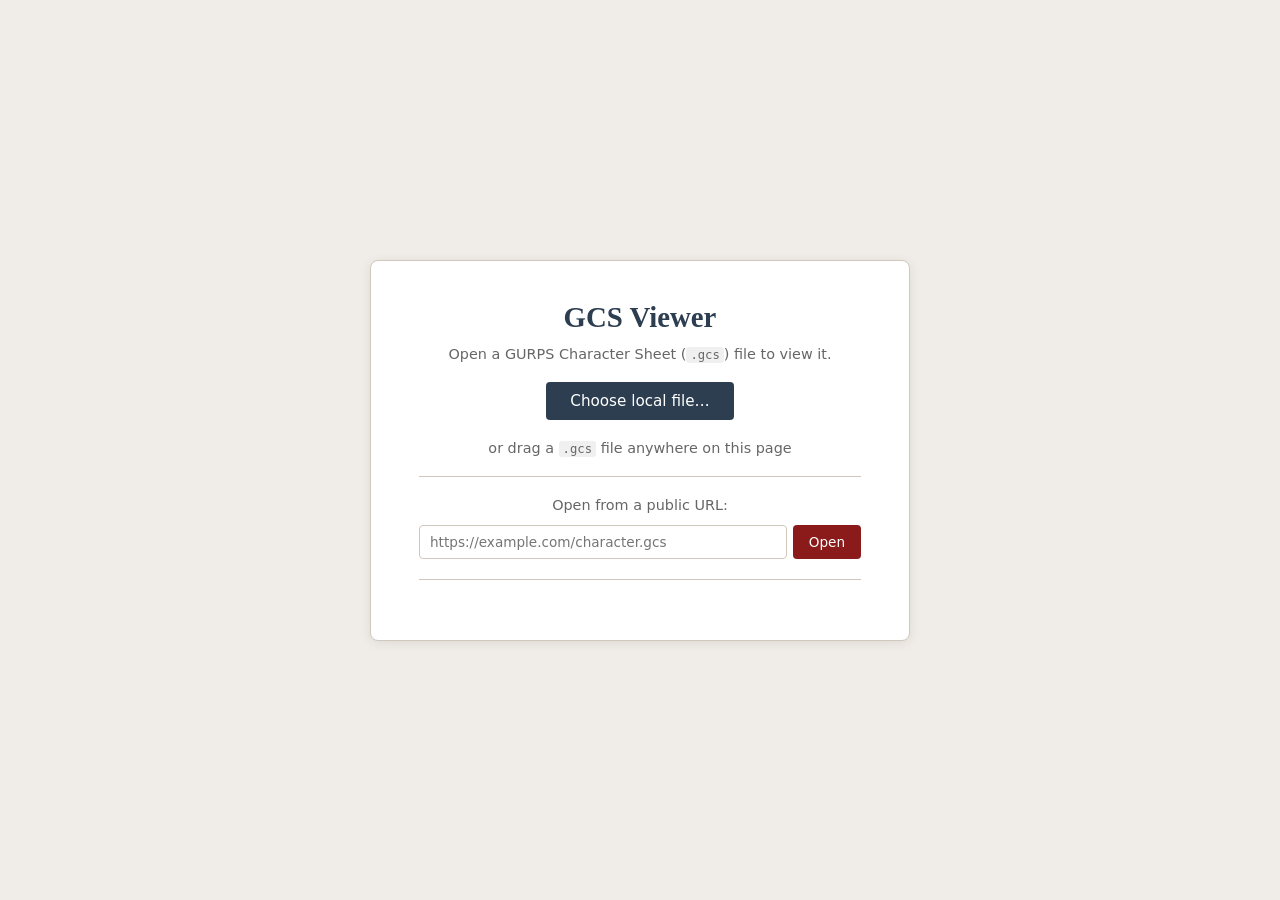
<file: index.html>
<!DOCTYPE html>
<html lang="en">
<head>
  <meta charset="UTF-8">
  <meta name="viewport" content="width=device-width, initial-scale=1.0">
  <title>GCS Character Sheet Viewer</title>
  <link rel="stylesheet" href="css/sheet.css">
  <!-- Google Identity Services — required for Drive sign-in -->
  <script src="https://accounts.google.com/gsi/client" async defer></script>
</head>
<body class="state-landing">

  <!-- ── Landing ─────────────────────────────────────────────────────────── -->
  <div id="landing">
    <div class="landing-box">
      <h1>GCS Viewer</h1>
      <p>Open a GURPS Character Sheet (<code>.gcs</code>) file to view it.</p>

      <label class="file-btn">
        Choose local file&hellip;
        <input type="file" id="file-input" accept=".gcs">
      </label>

      <p>or drag a <code>.gcs</code> file anywhere on this page</p>

      <hr>

      <p>Open from a public URL:</p>
      <form class="drive-form" id="url-form">
        <input
          type="url"
          id="url-input"
          placeholder="https://example.com/character.gcs"
          autocomplete="off"
          spellcheck="false"
        >
        <button type="submit">Open</button>
      </form>

      <hr>

    <!--   <p>Open from Google Drive:</p> -->
    <!--   <form class="drive-form" id="drive-form"> -->
    <!--     <input -->
    <!--       type="text" -->
    <!--       id="drive-id-input" -->
    <!--       placeholder="File ID or share URL" -->
    <!--       autocomplete="off" -->
    <!--       spellcheck="false" -->
    <!--     > -->
    <!--     <button type="submit">Open</button> -->
    <!--   </form> -->
    <!--   <p> -->
    <!--     Or add <code>?id=&lt;file-id&gt;</code> to this page&rsquo;s URL.<br> -->
    <!--     The file ID is the long string after <code>/d/</code> in a Drive share link. -->
    <!--   </p> -->
    </div>
  </div>

  <!-- ── Loading spinner ─────────────────────────────────────────────────── -->
  <div id="loading">
    <div class="spinner">Loading&hellip;</div>
  </div>

  <!-- ── Error display ───────────────────────────────────────────────────── -->
  <div id="error-msg">
    <div class="error-box">
      <h2>Could not load character sheet</h2>
      <p id="error-text"></p>
    </div>
  </div>

  <!-- ── Character sheet output ──────────────────────────────────────────── -->
  <div id="sheet"></div>

  <script src="js/config.js"></script>
  <script src="js/parser.js"></script>
  <script src="js/renderer.js"></script>
  <script src="js/drive.js"></script>
  <script src="js/app.js"></script>
</body>
</html>
</file>
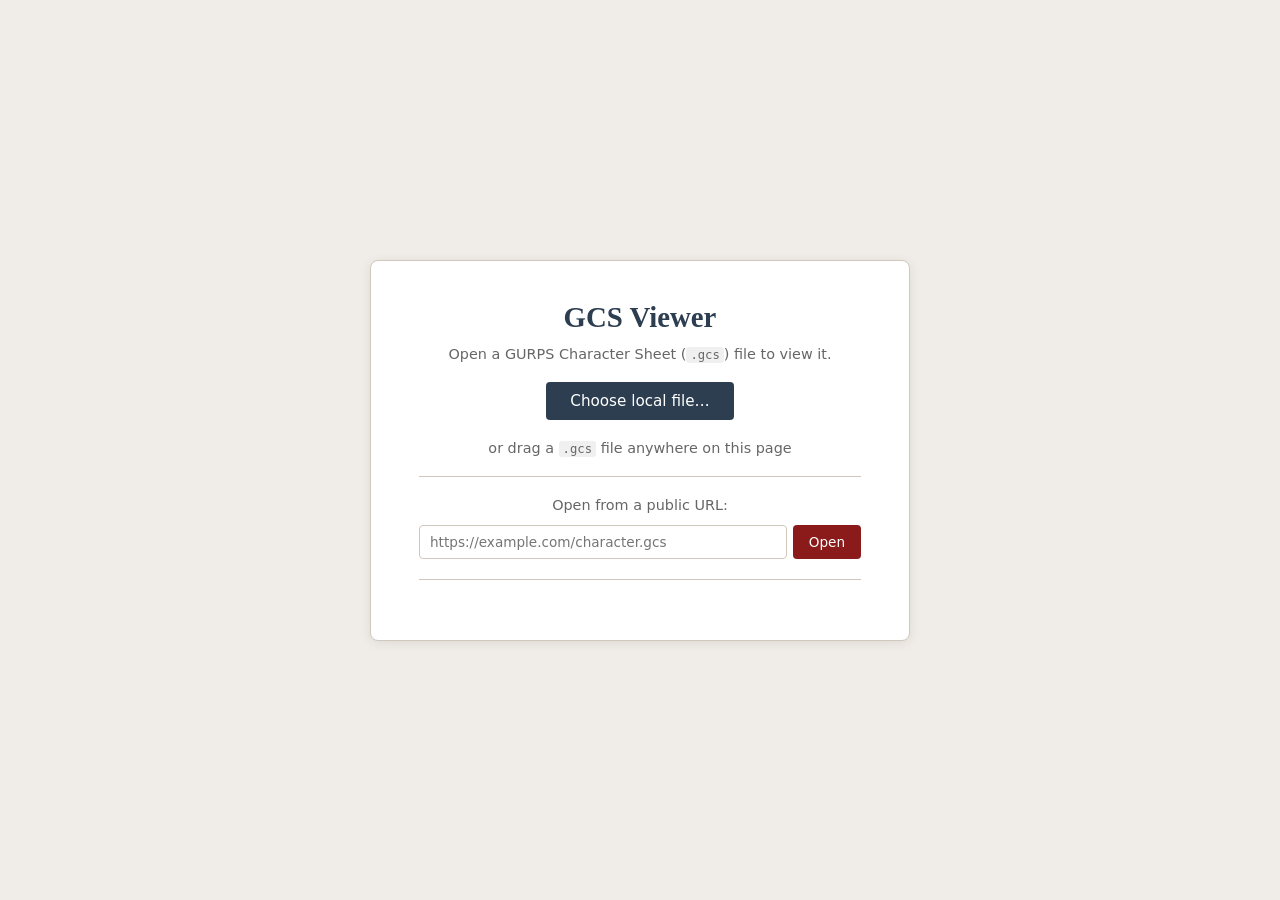
<file: public/index.html>
<!DOCTYPE html>
<html lang="en">
<head>
  <meta charset="UTF-8">
  <meta name="viewport" content="width=device-width, initial-scale=1.0">
  <title>GCS Character Sheet Viewer</title>
  <link rel="stylesheet" href="css/sheet.css">
  <!-- Google Identity Services — required for Drive sign-in -->
  <script src="https://accounts.google.com/gsi/client" async defer></script>
</head>
<body>
<script>
  (function () {
    var p = new URLSearchParams(location.search);
    document.body.className =
      (p.get('url') || p.get('id') || p.get('state'))
        ? 'state-loading'
        : 'state-landing';
  }());
</script>

  <!-- ── Landing ─────────────────────────────────────────────────────────── -->
  <div id="landing">
    <div class="landing-box">
      <h1>GCS Viewer</h1>
      <p>Open a GURPS Character Sheet (<code>.gcs</code>) file to view it.</p>

      <label class="file-btn">
        Choose local file&hellip;
        <input type="file" id="file-input" accept=".gcs">
      </label>

      <p>or drag a <code>.gcs</code> file anywhere on this page</p>

      <hr>

      <p>Open from a public URL:</p>
      <form class="drive-form" id="url-form">
        <input
          type="url"
          id="url-input"
          placeholder="https://example.com/character.gcs"
          autocomplete="off"
          spellcheck="false"
        >
        <button type="submit">Open</button>
      </form>

      <hr>

    <!--   <p>Open from Google Drive:</p> -->
    <!--   <form class="drive-form" id="drive-form"> -->
    <!--     <input -->
    <!--       type="text" -->
    <!--       id="drive-id-input" -->
    <!--       placeholder="File ID or share URL" -->
    <!--       autocomplete="off" -->
    <!--       spellcheck="false" -->
    <!--     > -->
    <!--     <button type="submit">Open</button> -->
    <!--   </form> -->
    <!--   <p> -->
    <!--     Or add <code>?id=&lt;file-id&gt;</code> to this page&rsquo;s URL.<br> -->
    <!--     The file ID is the long string after <code>/d/</code> in a Drive share link. -->
    <!--   </p> -->
    </div>
  </div>

  <!-- ── Loading spinner ─────────────────────────────────────────────────── -->
  <div id="loading">
    <div class="spinner">Loading&hellip;</div>
  </div>

  <!-- ── Error display ───────────────────────────────────────────────────── -->
  <div id="error-msg">
    <div class="error-box">
      <h2>Could not load character sheet</h2>
      <p id="error-text"></p>
    </div>
  </div>

  <!-- ── Character sheet output ──────────────────────────────────────────── -->
  <div id="sheet"></div>

  <script src="js/config.js"></script>
  <script src="js/parser.js"></script>
  <script src="js/renderer.js"></script>
  <script src="js/drive.js"></script>
  <script src="js/app.js"></script>
</body>
</html>
</file>
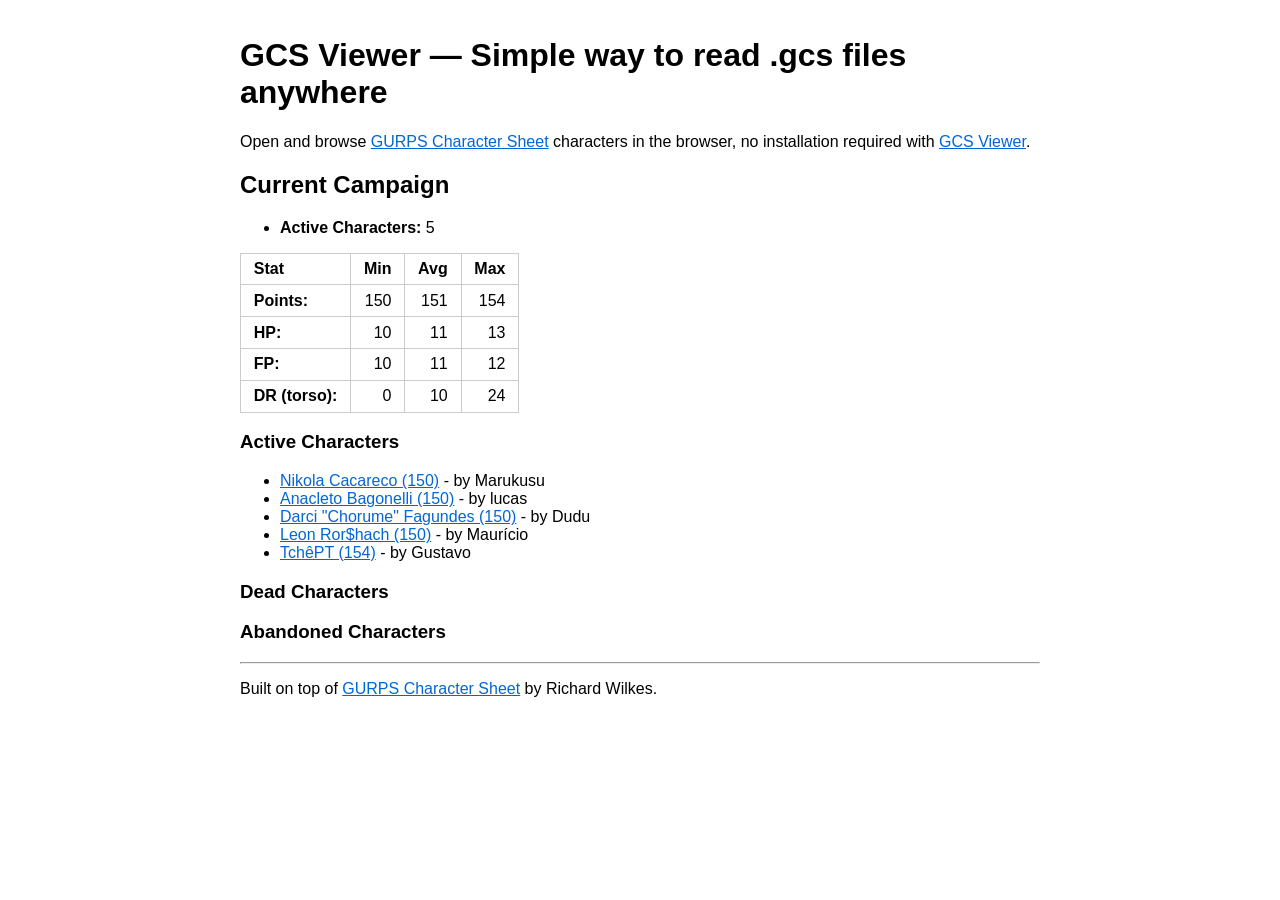
<file: public/readme.html>
<!DOCTYPE html>
<html>
<head>
<meta charset="utf-8">
<meta name="viewport" content="width=device-width, initial-scale=1">
<title>README</title>
<style>body{font-family:sans-serif;max-width:800px;margin:auto;padding:1rem}table{border-collapse:collapse;margin:1rem 0}th,td{border:1px solid #ccc;padding:.4rem .8rem}a{color:#0366d6}</style>
</head>
<body>
<h1>GCS Viewer — Simple way to read .gcs files anywhere</h1>
<p>Open and browse <a href="https://gurpscharactersheet.com">GURPS Character Sheet</a> characters in the browser, no installation required with <a href="https://gcs-viewer.netlify.app">GCS Viewer</a>.</p>
<h2>Current Campaign</h2>
<ul>
<li><strong>Active Characters:</strong> 5</li>
</ul>
<table>
<thead><tr>
<th style="text-align:left">Stat</th>
<th style="text-align:right">Min</th>
<th style="text-align:right">Avg</th>
<th style="text-align:right">Max</th>
</tr></thead>
<tbody>
<tr>
<td style="text-align:left"><strong>Points:</strong></td>
<td style="text-align:right">150</td>
<td style="text-align:right">151</td>
<td style="text-align:right">154</td>
</tr>
<tr>
<td style="text-align:left"><strong>HP:</strong></td>
<td style="text-align:right">10</td>
<td style="text-align:right">11</td>
<td style="text-align:right">13</td>
</tr>
<tr>
<td style="text-align:left"><strong>FP:</strong></td>
<td style="text-align:right">10</td>
<td style="text-align:right">11</td>
<td style="text-align:right">12</td>
</tr>
<tr>
<td style="text-align:left"><strong>DR (torso):</strong></td>
<td style="text-align:right">0</td>
<td style="text-align:right">10</td>
<td style="text-align:right">24</td>
</tr>
</tbody></table>
<h3>Active Characters</h3>
<ul>
<li><a href="https://gcs-viewer.netlify.app/?url=./assets/characters/Nikola Cacareco.gcs">Nikola Cacareco (150)</a> - by Marukusu</li>
<li><a href="https://gcs-viewer.netlify.app/?url=./assets/characters/anacleto-bagonelli.gcs">Anacleto Bagonelli (150)</a> - by lucas</li>
<li><a href="https://gcs-viewer.netlify.app/?url=./assets/characters/darci-chorume-fagundes.gcs">Darci &quot;Chorume&quot; Fagundes (150)</a> - by Dudu</li>
<li><a href="https://gcs-viewer.netlify.app/?url=./assets/characters/leon-cyber.gcs">Leon Ror$hach (150)</a> - by Maurício</li>
<li><a href="https://gcs-viewer.netlify.app/?url=./assets/characters/tche-pt.gcs">TchêPT (154)</a> - by Gustavo</li>
</ul>
<h3>Dead Characters</h3>
<h3>Abandoned Characters</h3>
<hr>
<p>Built on top of <a href="https://github.com/richardwilkes/gcs">GURPS Character Sheet</a> by Richard Wilkes.</p>
</body>
</html>
</file>
<file: css/sheet.css>
/* ── Reset & base ─────────────────────────────────────────────────────────── */
*, *::before, *::after { box-sizing: border-box; margin: 0; padding: 0; }

:root {
  --primary:    #2c3e50;
  --accent:     #8b1a1a;
  --bg:         #f0ede8;
  --card-bg:    #ffffff;
  --border:     #d0c8bc;
  --muted:      #666;
  --disabled:   #aaa;
  --pool-cur:   #1a5276;
  --neg:        #c0392b;
  --font-serif: Georgia, 'Times New Roman', serif;
  --font-sans:  system-ui, -apple-system, sans-serif;
}

body {
  font-family: var(--font-serif);
  background: var(--bg);
  color: #222;
  min-height: 100vh;
}

/* ── Panel visibility — only one panel shown per body state ──────────────── */
#landing, #loading, #error-msg, #sheet { display: none; }

body.state-landing #landing  { display: flex; }
body.state-loading #loading  { display: flex; }
body.state-error   #error-msg { display: flex; }
body.state-sheet   #sheet    { display: block; }

/* ── Landing page ─────────────────────────────────────────────────────────── */
#landing {
  align-items: center;
  justify-content: center;
  min-height: 100vh;
  padding: 24px;
}

.landing-box {
  background: var(--card-bg);
  border: 1px solid var(--border);
  border-radius: 8px;
  padding: 40px 48px;
  max-width: 540px;
  width: 100%;
  text-align: center;
  box-shadow: 0 2px 12px rgba(0,0,0,0.08);
}

.landing-box h1 {
  font-size: 1.8rem;
  color: var(--primary);
  margin-bottom: 8px;
}

.landing-box p {
  color: var(--muted);
  margin: 12px 0;
  font-family: var(--font-sans);
  font-size: 0.9rem;
}

.landing-box hr { border: none; border-top: 1px solid var(--border); margin: 20px 0; }

.file-btn {
  display: inline-block;
  cursor: pointer;
  background: var(--primary);
  color: #fff;
  padding: 10px 24px;
  border-radius: 4px;
  font-family: var(--font-sans);
  font-size: 0.95rem;
  margin: 8px 0;
  transition: background 0.15s;
}
.file-btn:hover { background: #3d5166; }
.file-btn input { display: none; }

.drive-form {
  display: flex;
  gap: 6px;
  margin-top: 8px;
}
.drive-form input {
  flex: 1;
  padding: 8px 10px;
  border: 1px solid var(--border);
  border-radius: 4px;
  font-family: var(--font-sans);
  font-size: 0.85rem;
}
.drive-form button {
  padding: 8px 16px;
  background: var(--accent);
  color: #fff;
  border: none;
  border-radius: 4px;
  cursor: pointer;
  font-family: var(--font-sans);
  font-size: 0.85rem;
}
.drive-form button:hover { background: #a02020; }

code {
  background: #f0f0f0;
  padding: 1px 4px;
  border-radius: 3px;
  font-size: 0.85em;
}

/* ── Loading / error ─────────────────────────────────────────────────────── */
#loading {
  align-items: center;
  justify-content: center;
  min-height: 100vh;
}

.spinner {
  font-family: var(--font-sans);
  color: var(--muted);
  font-size: 1.1rem;
}

#error-msg {
  align-items: center;
  justify-content: center;
  min-height: 100vh;
  padding: 24px;
}

.error-box {
  background: #fff5f5;
  border: 1px solid #f5c6c6;
  border-radius: 8px;
  padding: 32px 40px;
  max-width: 540px;
  text-align: center;
}
.error-box h2 { color: var(--neg); margin-bottom: 12px; }
.error-box p  { font-family: var(--font-sans); color: #555; }

/* ── Drag overlay ────────────────────────────────────────────────────────── */
body.drag-over::after {
  content: 'Drop .gcs file to open';
  position: fixed; inset: 0;
  background: rgba(44, 62, 80, 0.85);
  color: #fff;
  display: flex;
  align-items: center;
  justify-content: center;
  font-size: 2rem;
  font-family: var(--font-sans);
  z-index: 1000;
  pointer-events: none;
}

/* ── Sheet wrapper ───────────────────────────────────────────────────────── */
#sheet {
  max-width: 960px;
  margin: 0 auto;
  padding: 16px;
}

/* ── Header ──────────────────────────────────────────────────────────────── */
.sheet-header {
  display: grid;
  grid-template-columns: auto 1fr auto;
  gap: 16px;
  background: var(--primary);
  color: #fff;
  padding: 16px;
  border-radius: 6px;
  margin-bottom: 12px;
  align-items: start;
}

.portrait {
  width: 100px;
  height: 120px;
  object-fit: cover;
  border: 2px solid rgba(255,255,255,0.3);
  border-radius: 4px;
}

.portrait-placeholder {
  width: 100px;
  height: 120px;
  background: rgba(255,255,255,0.1);
  border-radius: 4px;
}

.char-name {
  font-size: 1.6rem;
  font-weight: bold;
  margin-bottom: 8px;
}

.sm {
  font-size: 1rem;
  color: rgba(255,255,255,0.7);
  font-weight: normal;
}

.ident-grid {
  display: flex;
  flex-wrap: wrap;
  gap: 6px 16px;
}

.ident-field {
  font-size: 0.8rem;
  display: flex;
  gap: 4px;
}

.ident-label {
  color: rgba(255,255,255,0.6);
  font-family: var(--font-sans);
}

.ident-val { font-weight: 500; }

.header-points {
  text-align: right;
  white-space: nowrap;
}

.points-row {
  display: flex;
  gap: 6px;
  justify-content: flex-end;
  margin-bottom: 4px;
}

.pts-label {
  font-family: var(--font-sans);
  font-size: 0.8rem;
  color: rgba(255,255,255,0.6);
  align-self: center;
}

.pts-val {
  font-size: 1.4rem;
  font-weight: bold;
  line-height: 1;
}

.pts-negative { color: #ff8080; }

/* ── Attributes ──────────────────────────────────────────────────────────── */
.attributes-section {
  background: var(--card-bg);
  border: 1px solid var(--border);
  border-radius: 6px;
  padding: 12px;
  margin-bottom: 12px;
}

.attr-grid {
  display: flex;
  flex-wrap: wrap;
  gap: 8px;
}

.attr-box {
  border: 1px solid var(--border);
  border-radius: 4px;
  padding: 6px 12px;
  text-align: center;
  min-width: 64px;
  background: #fafaf8;
}

.attr-name {
  font-family: var(--font-sans);
  font-size: 0.7rem;
  color: var(--muted);
  text-transform: uppercase;
  letter-spacing: 0.05em;
  margin-bottom: 2px;
}

.attr-value {
  font-size: 1.3rem;
  font-weight: bold;
  color: var(--primary);
}

.pool-box { border-color: var(--pool-cur); }

.pool-values {
  display: flex;
  align-items: baseline;
  justify-content: center;
  gap: 2px;
}

.pool-current {
  font-size: 1.3rem;
  font-weight: bold;
  color: var(--pool-cur);
}

.pool-sep {
  font-size: 0.9rem;
  color: var(--muted);
}

.pool-max {
  font-size: 0.95rem;
  font-weight: bold;
  color: var(--primary);
}

/* ── Combat ──────────────────────────────────────────────────────────────── */
.combat-section {
  background: var(--card-bg);
  border: 1px solid var(--border);
  border-radius: 6px;
  padding: 12px 16px;
  margin-bottom: 12px;
  display: flex;
  gap: 24px;
  align-items: flex-start;
  flex-wrap: wrap;
}

.combat-grid {
  display: flex;
  gap: 16px;
  flex-wrap: wrap;
}

.combat-item {
  display: flex;
  flex-direction: column;
  align-items: center;
}

.combat-label {
  font-family: var(--font-sans);
  font-size: 0.7rem;
  text-transform: uppercase;
  color: var(--muted);
  letter-spacing: 0.05em;
}

.combat-val {
  font-size: 1.1rem;
  font-weight: bold;
  color: var(--accent);
}

.enc-table {
  border-collapse: collapse;
  font-size: 0.85rem;
  font-family: var(--font-sans);
}

.enc-table th, .enc-table td {
  padding: 3px 10px;
  border: 1px solid var(--border);
  text-align: center;
}

.enc-table th {
  background: var(--primary);
  color: #fff;
  font-weight: 600;
}

.enc-table tr.enc-current td {
  background: #f5ecd0;
  font-weight: 700;
  color: var(--accent);
}

/* ── Collapsible sections ────────────────────────────────────────────────── */
.sheet-section {
  background: var(--card-bg);
  border: 1px solid var(--border);
  border-radius: 6px;
  margin-bottom: 10px;
  overflow: hidden;
}

.section-title {
  padding: 10px 16px;
  font-size: 1rem;
  font-weight: bold;
  color: var(--primary);
  cursor: pointer;
  user-select: none;
  background: #f5f2ed;
  border-bottom: 1px solid var(--border);
  list-style: none;
  display: flex;
  align-items: center;
  gap: 6px;
  font-family: var(--font-sans);
  letter-spacing: 0.03em;
  text-transform: uppercase;
  font-size: 0.85rem;
}

.section-title::before {
  content: '▸';
  font-size: 0.75rem;
  transition: transform 0.15s;
}

details[open] .section-title::before { transform: rotate(90deg); }

.section-body { overflow-x: auto; }

/* ── Data tables ─────────────────────────────────────────────────────────── */
.data-table {
  width: 100%;
  border-collapse: collapse;
  font-size: 0.88rem;
}

.data-table thead th {
  background: var(--primary);
  color: #fff;
  padding: 7px 10px;
  text-align: left;
  font-family: var(--font-sans);
  font-weight: 600;
  font-size: 0.78rem;
  letter-spacing: 0.04em;
  text-transform: uppercase;
  white-space: nowrap;
}

.data-table tbody td {
  padding: 5px 10px;
  border-bottom: 1px solid #eee;
  vertical-align: top;
}

.data-table tbody tr:hover { background: #f7f5f0; }
.data-table tbody tr:nth-child(even) { background: #fafaf8; }
.data-table tbody tr:nth-child(even):hover { background: #f7f5f0; }

/* Numeric columns */
.col-pts, .col-level, .col-qty {
  text-align: right;
  width: 52px;
  font-family: var(--font-sans);
}

.col-rsl, .col-diff {
  text-align: center;
  width: 70px;
  font-family: var(--font-sans);
  white-space: nowrap;
}

.col-wt, .col-val {
  text-align: right;
  width: 80px;
  font-family: var(--font-sans);
  white-space: nowrap;
}

.col-ref {
  font-family: var(--font-sans);
  font-size: 0.78rem;
  color: var(--muted);
  white-space: nowrap;
  width: 56px;
  text-align: left;
}

.container-row { cursor: pointer; user-select: none; }

.group-arrow {
  display: inline-block;
  font-style: normal;
  transition: transform 0.15s;
  transform: rotate(90deg);
}
.row-collapsed .group-arrow { transform: rotate(0deg); }

/* Container rows */
.container-row > td:first-child {
  font-weight: bold;
  color: var(--primary);
}

/* Disabled traits */
.disabled-row {
  opacity: 0.45;
  text-decoration: line-through;
}

/* Unequipped equipment */
.unequipped-row {
  opacity: 0.55;
  font-style: italic;
}

.row-note {
  color: var(--muted);
  font-style: italic;
  font-family: var(--font-sans);
  font-size: 0.78rem;
}

/* ── Notes ───────────────────────────────────────────────────────────────── */
.note-text {
  padding: 12px 16px;
  font-family: var(--font-sans);
  font-size: 0.88rem;
  white-space: pre-wrap;
  word-break: break-word;
  color: #333;
  border-bottom: 1px solid #eee;
}

.empty {
  padding: 16px;
  color: var(--muted);
  font-family: var(--font-sans);
  font-size: 0.88rem;
  font-style: italic;
}

/* ── Responsive ──────────────────────────────────────────────────────────── */
@media (max-width: 600px) {
  .sheet-header { grid-template-columns: auto 1fr; }
  .header-points { grid-column: 1 / -1; text-align: left; flex-direction: row; display: flex; gap: 16px; }
  .col-ref, .col-rsl { display: none; }
}
</file>
<file: public/css/sheet.css>
/* ── Reset & base ─────────────────────────────────────────────────────────── */
*, *::before, *::after { box-sizing: border-box; margin: 0; padding: 0; }

:root {
  --primary:    #2c3e50;
  --accent:     #8b1a1a;
  --bg:         #f0ede8;
  --card-bg:    #ffffff;
  --border:     #d0c8bc;
  --muted:      #666;
  --disabled:   #aaa;
  --pool-cur:   #1a5276;
  --neg:        #c0392b;
  --font-serif: Georgia, 'Times New Roman', serif;
  --font-sans:  system-ui, -apple-system, sans-serif;
}

body {
  font-family: var(--font-serif);
  background: var(--bg);
  color: #222;
  min-height: 100vh;
}

/* ── Panel visibility — only one panel shown per body state ──────────────── */
#landing, #loading, #error-msg, #sheet { display: none; }

body.state-landing #landing  { display: flex; }
body.state-loading #loading  { display: flex; }
body.state-error   #error-msg { display: flex; }
body.state-sheet   #sheet    { display: block; }

/* ── Landing page ─────────────────────────────────────────────────────────── */
#landing {
  align-items: center;
  justify-content: center;
  min-height: 100vh;
  padding: 24px;
}

.landing-box {
  background: var(--card-bg);
  border: 1px solid var(--border);
  border-radius: 8px;
  padding: 40px 48px;
  max-width: 540px;
  width: 100%;
  text-align: center;
  box-shadow: 0 2px 12px rgba(0,0,0,0.08);
}

.landing-box h1 {
  font-size: 1.8rem;
  color: var(--primary);
  margin-bottom: 8px;
}

.landing-box p {
  color: var(--muted);
  margin: 12px 0;
  font-family: var(--font-sans);
  font-size: 0.9rem;
}

.landing-box hr { border: none; border-top: 1px solid var(--border); margin: 20px 0; }

.file-btn {
  display: inline-block;
  cursor: pointer;
  background: var(--primary);
  color: #fff;
  padding: 10px 24px;
  border-radius: 4px;
  font-family: var(--font-sans);
  font-size: 0.95rem;
  margin: 8px 0;
  transition: background 0.15s;
}
.file-btn:hover { background: #3d5166; }
.file-btn input { display: none; }

.drive-form {
  display: flex;
  gap: 6px;
  margin-top: 8px;
}
.drive-form input {
  flex: 1;
  padding: 8px 10px;
  border: 1px solid var(--border);
  border-radius: 4px;
  font-family: var(--font-sans);
  font-size: 0.85rem;
}
.drive-form button {
  padding: 8px 16px;
  background: var(--accent);
  color: #fff;
  border: none;
  border-radius: 4px;
  cursor: pointer;
  font-family: var(--font-sans);
  font-size: 0.85rem;
}
.drive-form button:hover { background: #a02020; }

code {
  background: #f0f0f0;
  padding: 1px 4px;
  border-radius: 3px;
  font-size: 0.85em;
}

/* ── Loading / error ─────────────────────────────────────────────────────── */
#loading {
  align-items: center;
  justify-content: center;
  min-height: 100vh;
}

.spinner {
  font-family: var(--font-sans);
  color: var(--muted);
  font-size: 1.1rem;
}

#error-msg {
  align-items: center;
  justify-content: center;
  min-height: 100vh;
  padding: 24px;
}

.error-box {
  background: #fff5f5;
  border: 1px solid #f5c6c6;
  border-radius: 8px;
  padding: 32px 40px;
  max-width: 540px;
  text-align: center;
}
.error-box h2 { color: var(--neg); margin-bottom: 12px; }
.error-box p  { font-family: var(--font-sans); color: #555; }

/* ── Drag overlay ────────────────────────────────────────────────────────── */
body.drag-over::after {
  content: 'Drop .gcs file to open';
  position: fixed; inset: 0;
  background: rgba(44, 62, 80, 0.85);
  color: #fff;
  display: flex;
  align-items: center;
  justify-content: center;
  font-size: 2rem;
  font-family: var(--font-sans);
  z-index: 1000;
  pointer-events: none;
}

/* ── Sheet wrapper ───────────────────────────────────────────────────────── */
#sheet {
  max-width: 960px;
  margin: 0 auto;
  padding: 16px;
}

/* ── Header ──────────────────────────────────────────────────────────────── */
.sheet-header {
  display: grid;
  grid-template-columns: auto 1fr auto;
  gap: 16px;
  background: var(--primary);
  color: #fff;
  padding: 16px;
  border-radius: 6px;
  margin-bottom: 12px;
  align-items: start;
}

.portrait {
  width: 100px;
  height: 120px;
  object-fit: cover;
  border: 2px solid rgba(255,255,255,0.3);
  border-radius: 4px;
}

.portrait-placeholder {
  width: 100px;
  height: 120px;
  background: rgba(255,255,255,0.1);
  border-radius: 4px;
}

.char-name {
  font-size: 1.6rem;
  font-weight: bold;
  margin-bottom: 8px;
}

.sm {
  font-size: 1rem;
  color: rgba(255,255,255,0.7);
  font-weight: normal;
}

.ident-grid {
  display: flex;
  flex-wrap: wrap;
  gap: 6px 16px;
}

.ident-field {
  font-size: 0.8rem;
  display: flex;
  gap: 4px;
}

.ident-label {
  color: rgba(255,255,255,0.6);
  font-family: var(--font-sans);
}

.ident-val { font-weight: 500; }

.header-points {
  text-align: right;
  white-space: nowrap;
}

.points-row {
  display: flex;
  gap: 6px;
  justify-content: flex-end;
  margin-bottom: 4px;
}

.pts-label {
  font-family: var(--font-sans);
  font-size: 0.8rem;
  color: rgba(255,255,255,0.6);
  align-self: center;
}

.pts-val {
  font-size: 1.4rem;
  font-weight: bold;
  line-height: 1;
}

.pts-negative { color: #ff8080; }

/* ── Attributes ──────────────────────────────────────────────────────────── */
.attributes-section {
  background: var(--card-bg);
  border: 1px solid var(--border);
  border-radius: 6px;
  padding: 12px;
  margin-bottom: 12px;
}

.attr-grid {
  display: flex;
  flex-wrap: wrap;
  gap: 8px;
}

.attr-box {
  border: 1px solid var(--border);
  border-radius: 4px;
  padding: 6px 12px;
  text-align: center;
  min-width: 64px;
  background: #fafaf8;
}

.attr-name {
  font-family: var(--font-sans);
  font-size: 0.7rem;
  color: var(--muted);
  text-transform: uppercase;
  letter-spacing: 0.05em;
  margin-bottom: 2px;
}

.attr-value {
  font-size: 1.3rem;
  font-weight: bold;
  color: var(--primary);
}

.pool-box { border-color: var(--pool-cur); }

.pool-values {
  display: flex;
  align-items: baseline;
  justify-content: center;
  gap: 2px;
}

.pool-current {
  font-size: 1.3rem;
  font-weight: bold;
  color: var(--pool-cur);
}

.pool-sep {
  font-size: 0.9rem;
  color: var(--muted);
}

.pool-max {
  font-size: 0.95rem;
  font-weight: bold;
  color: var(--primary);
}

/* ── Combat ──────────────────────────────────────────────────────────────── */
.combat-section {
  background: var(--card-bg);
  border: 1px solid var(--border);
  border-radius: 6px;
  padding: 12px 16px;
  margin-bottom: 12px;
  display: flex;
  gap: 24px;
  align-items: flex-start;
  flex-wrap: wrap;
}

.combat-grid {
  display: flex;
  gap: 16px;
  flex-wrap: wrap;
}

.combat-item {
  display: flex;
  flex-direction: column;
  align-items: center;
}

.combat-label {
  font-family: var(--font-sans);
  font-size: 0.7rem;
  text-transform: uppercase;
  color: var(--muted);
  letter-spacing: 0.05em;
}

.combat-val {
  font-size: 1.1rem;
  font-weight: bold;
  color: var(--accent);
}

.enc-table {
  border-collapse: collapse;
  font-size: 0.85rem;
  font-family: var(--font-sans);
}

.enc-table th, .enc-table td {
  padding: 3px 10px;
  border: 1px solid var(--border);
  text-align: center;
}

.enc-table th {
  background: var(--primary);
  color: #fff;
  font-weight: 600;
}

.enc-table tr.enc-current td {
  background: #f5ecd0;
  font-weight: 700;
  color: var(--accent);
}

/* ── Collapsible sections ────────────────────────────────────────────────── */
.sheet-section {
  background: var(--card-bg);
  border: 1px solid var(--border);
  border-radius: 6px;
  margin-bottom: 10px;
  overflow: hidden;
}

.section-title {
  padding: 10px 16px;
  font-size: 1rem;
  font-weight: bold;
  color: var(--primary);
  cursor: pointer;
  user-select: none;
  background: #f5f2ed;
  border-bottom: 1px solid var(--border);
  list-style: none;
  display: flex;
  align-items: center;
  gap: 6px;
  font-family: var(--font-sans);
  letter-spacing: 0.03em;
  text-transform: uppercase;
  font-size: 0.85rem;
}

.section-title::before {
  content: '▸';
  font-size: 0.75rem;
  transition: transform 0.15s;
}

details[open] .section-title::before { transform: rotate(90deg); }

.section-body { overflow-x: auto; }

/* ── Data tables ─────────────────────────────────────────────────────────── */
.data-table {
  width: 100%;
  border-collapse: collapse;
  font-size: 0.88rem;
}

.data-table thead th {
  background: var(--primary);
  color: #fff;
  padding: 7px 10px;
  text-align: left;
  font-family: var(--font-sans);
  font-weight: 600;
  font-size: 0.78rem;
  letter-spacing: 0.04em;
  text-transform: uppercase;
  white-space: nowrap;
}

.data-table tbody td {
  padding: 5px 10px;
  border-bottom: 1px solid #eee;
  vertical-align: top;
}

.data-table tbody tr:hover { background: #f7f5f0; }
.data-table tbody tr:nth-child(even) { background: #fafaf8; }
.data-table tbody tr:nth-child(even):hover { background: #f7f5f0; }

/* Numeric columns */
.col-pts, .col-level, .col-qty {
  text-align: right;
  width: 52px;
  font-family: var(--font-sans);
}

.col-rsl, .col-diff {
  text-align: center;
  width: 70px;
  font-family: var(--font-sans);
  white-space: nowrap;
}

.col-wt, .col-val {
  text-align: right;
  width: 80px;
  font-family: var(--font-sans);
  white-space: nowrap;
}

.col-ref {
  font-family: var(--font-sans);
  font-size: 0.78rem;
  color: var(--muted);
  white-space: nowrap;
  width: 56px;
  text-align: left;
}

.container-row { cursor: pointer; user-select: none; }

.group-arrow {
  display: inline-block;
  font-style: normal;
  transition: transform 0.15s;
  transform: rotate(90deg);
}
.row-collapsed .group-arrow { transform: rotate(0deg); }

/* Container rows */
.container-row > td:first-child {
  font-weight: bold;
  color: var(--primary);
}

/* Disabled traits */
.disabled-row {
  opacity: 0.45;
  text-decoration: line-through;
}

/* Unequipped equipment */
.unequipped-row {
  opacity: 0.55;
  font-style: italic;
}

.row-note {
  color: var(--muted);
  font-style: italic;
  font-family: var(--font-sans);
  font-size: 0.78rem;
}

/* ── Notes ───────────────────────────────────────────────────────────────── */
.note-text {
  padding: 12px 16px;
  font-family: var(--font-sans);
  font-size: 0.88rem;
  white-space: pre-wrap;
  word-break: break-word;
  color: #333;
  border-bottom: 1px solid #eee;
}

.empty {
  padding: 16px;
  color: var(--muted);
  font-family: var(--font-sans);
  font-size: 0.88rem;
  font-style: italic;
}

/* ── Responsive ──────────────────────────────────────────────────────────── */
@media (max-width: 600px) {
  .sheet-header { grid-template-columns: auto 1fr; }
  .header-points { grid-column: 1 / -1; text-align: left; flex-direction: row; display: flex; gap: 16px; }
  .col-ref, .col-rsl { display: none; }
}
</file>
